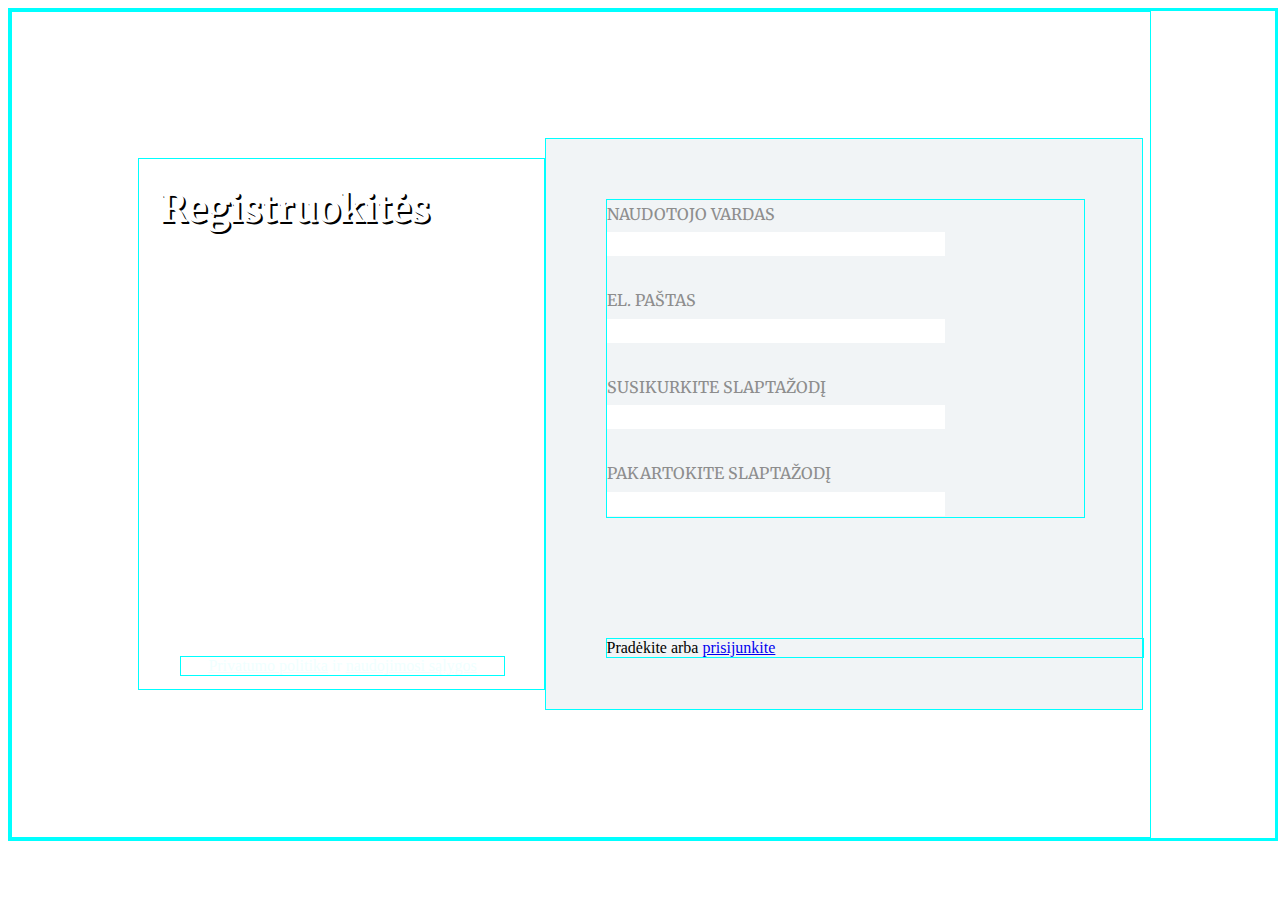
<file: index.html>
<!DOCTYPE html>
<html lang="en">
<head>
    <meta charset="UTF-8">
    <meta http-equiv="X-UA-Compatible" content="IE=edge">
    <meta name="viewport" content="width=device-width, initial-scale=1.0">
    <title>Registracijos forma</title>
    <link rel="stylesheet" href="./css files/style1.css">
</head>
<body>
    <main class="background">
        <div class="eilute">
            <div class="kairysis-stulpelis">
                <h1 class="registruokites">Registruokitės</h1>
                <p class="privatumas">
                    <a href="">Privatumo politika</a>
                    ir
                    <a href="">naudojimosi sąlygos</a>
                </p>
            </div>
            <div class="desinysis-stulpelis">
                <div class=lentele>
                    <form action="*">
                        <div class="inputfield"
                            <label for="username" >Naudotojo vardas</label>
                            <br>
                            <input type="text" name="userbame" id="">
                        </div>
                        <br>
                        <div class="inputfield"
    <label for="email">El. paštas</label>
                            <br>
                            <input type="email" name="email" id="">
                        </div>
                            <br>
                        <div class="inputfield"
                            <label for="password">Susikurkite slaptažodį</label>
                            <br>
                            <input type="password" name="password" id="">
                        </div>
                            <br>
                        <div class="inputfield"
                            <label  for="password2">Pakartokite slaptažodį</label>
                            <br>
                            <input type="password" name="password2" id="">
                        </div>
                    </form>
                </div>
                <div>
                    <p class="downlabel"><span>Pradėkite</span> arba <a href="./prisijungimas.html">prisijunkite</a>
                    </p>
                </div>
                </div>
            </div>
        </div>
    </main>
</body>
</html>
</file>
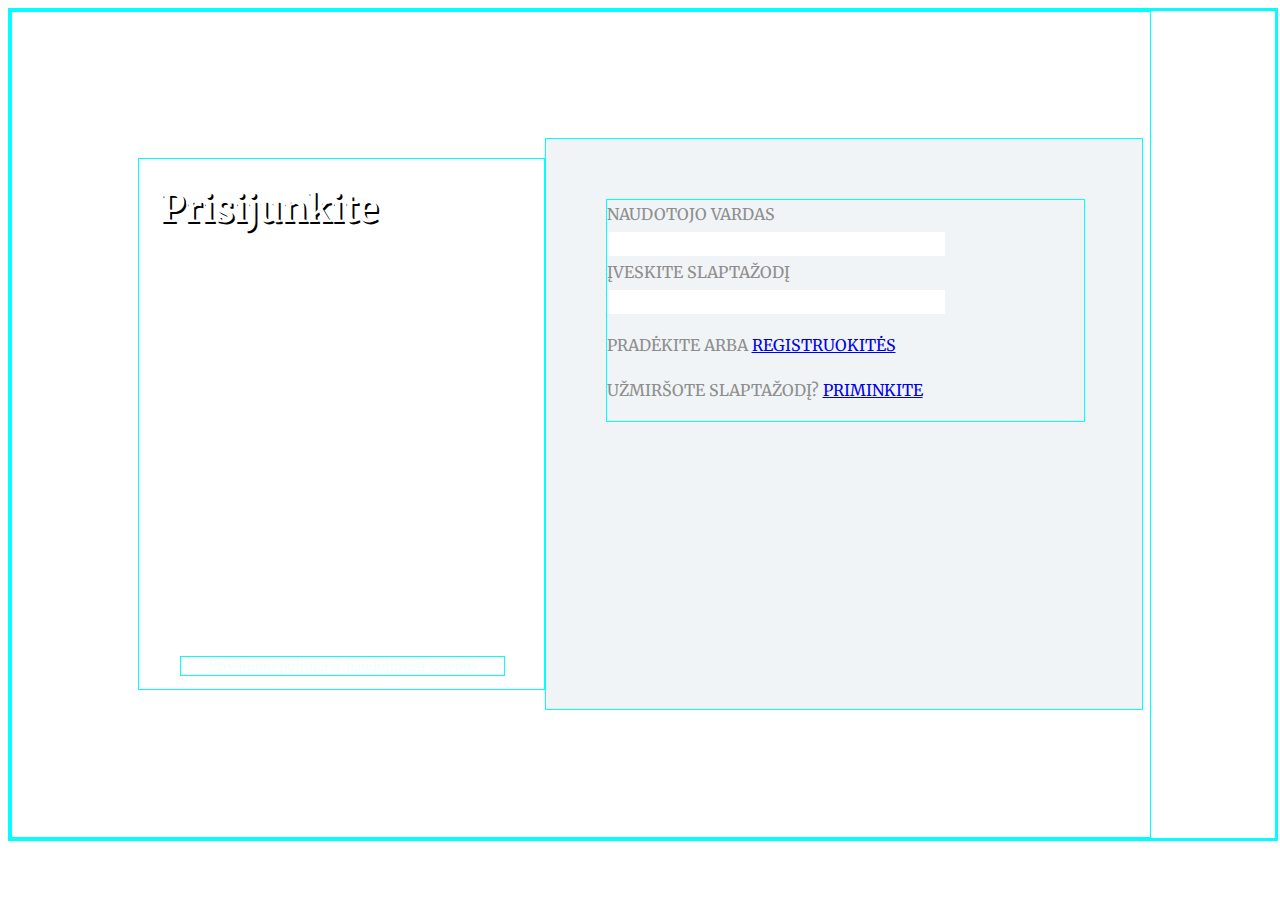
<file: prisijungimas.html>
<!DOCTYPE html>
<html lang="en">
<head>
    <meta charset="UTF-8">
    <meta http-equiv="X-UA-Compatible" content="IE=edge">
    <meta name="viewport" content="width=device-width, initial-scale=1.0">
    <title>Prisijungimo forma</title>
    <link rel="stylesheet" href="./css files/style1.css">
</head>
<body>
    <main class="background">
        <div class="eilute">
            <div class="kairysis-stulpelis">
                <h1 class="registruokites">Prisijunkite</h1>
                <p class="privatumas">
                    <a href="">Privatumo politika</a>
                    ir
                    <a href="">naudojimosi sąlygos</a>
                </p>
            </div>
            <div class="desinysis-stulpelis">
                <div class=lentele>
                <form action="*" class="forma">
                    <label for="username">Naudotojo vardas</label>
                    <br>
                    <input type="text" name="username" id="">
                    <br>
                    <label for="password">Įveskite slaptažodį</label>
                    <br>
                    <input type="password" name="password" id="">
                </form>
                <p class="dlabel"><span>Pradėkite</span> arba <a href="./index.html">registruokitės</a>
                </p>
                <p>Užmiršote slaptažodį?  <a href="./uzmirstas-slp.html">Priminkite</a>
                </p>
                </div>
            </div>
        </div>
    </main>
</body>
</html>
</file>
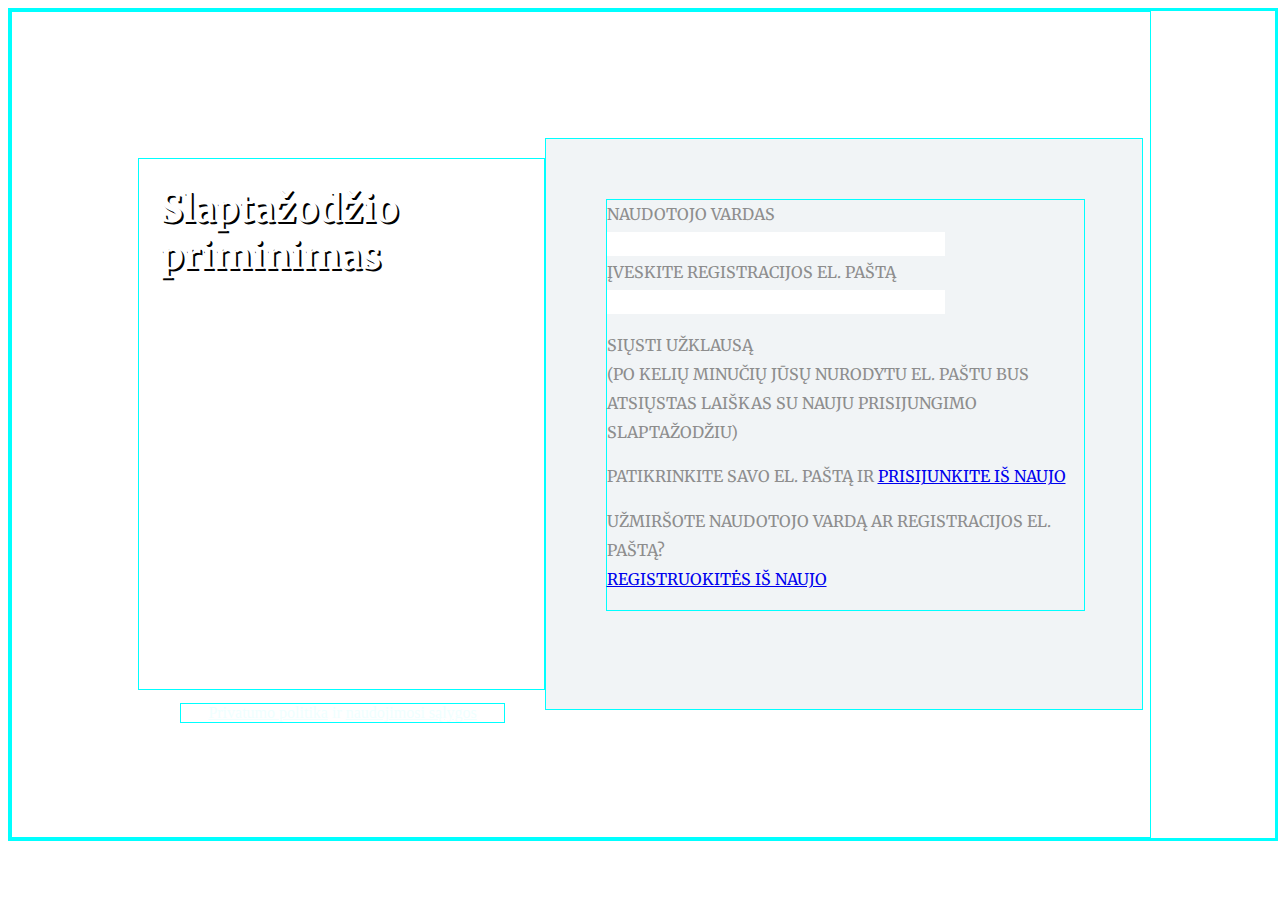
<file: uzmirstas-slp.html>
<!DOCTYPE html>
<html lang="en">
<head>
    <meta charset="UTF-8">
    <meta http-equiv="X-UA-Compatible" content="IE=edge">
    <meta name="viewport" content="width=device-width, initial-scale=1.0">
    <title>Užmiršto slaptažodžio forma</title>
    <link rel="stylesheet" href="./css files/style1.css">
</head>
<body>
        <main class="background">
            <div class="eilute">
                <div class="kairysis-stulpelis">
                    <h1 class="registruokites">Slaptažodžio priminimas</h1>
                    <p class="privatumas">
                        <a href="">Privatumo politika</a>
                        ir
                        <a href="">naudojimosi sąlygos</a>
                    </p>
                </div>
                <div class="desinysis-stulpelis">
                    <div class=lentele>
                    <form action="*" class="forma">
                        <label for="username">Naudotojo vardas</label>
                        <br>
                        <input type="text" name="username" id="">
                        <br>
                        <label for="email">Įveskite registracijos el. paštą</label>
                        <br>
                        <input type="email" name="email" id="">
                    </form>
                    <p><span>Siųsti užklausą</span>
                        <br>
                        (po kelių minučių jūsų nurodytu el. paštu bus atsiųstas laiškas su nauju prisijungimo  slaptažodžiu)</p>
                    <p>Patikrinkite savo el. paštą ir <a href="./prisijungimas.html"> Prisijunkite iš naujo</a>
                    </p>
                    <p>Užmiršote naudotojo vardą ar registracijos el. paštą?
                        <br> 
                        <a href="./index.html">Registruokitės iš naujo</a>
                    </p>
                    </div>
                </div>
            </div>
        </main>
</body>
</html>
</file>
<file: css files/style1.css>
@import url("https://fonts.googleapis.com/css2?family=Merriweather&display=swap");
.background {
  display: block;
  border: 3px cyan solid;
  width: 100%;
  background-image: url(https://upload.wikimedia.org/wikipedia/commons/5/53/Fitz_Roy_1.jpg);
  background-repeat: no-repeat;
  background-position: top;
  width: 100%;
  height: auto;
}
.eilute {
  display: block;
  border: 1px cyan solid;
  width: 80%;
  vertical-align: middle;
  padding-left: 10%;
  padding-top: 10%;
  padding-bottom: 10%;
}
.kairysis-stulpelis {
  display: inline-block;
  background-image: url(https://upload.wikimedia.org/wikipedia/commons/5/53/Fitz_Roy_1.jpg);
  background-size: 100%, auto;
  border: 1px cyan solid;
  width: 40%;
  height: 530px;
  float: left;
  margin-top: 20px;
  margin-bottom: 20px;
}
.registruokites {
  font-family: "Merriweather", serif;
  font-size: 38px;
  color: white;
  text-shadow: 2px 2px black;
  margin-left: 5%;
  -webkit-hyphens: auto;
  -ms-hyphens: auto;
  hyphens: auto;
}
.privatumas {
  display: inline-block;
  border: 1px cyan solid;
  width: 80%;
  vertical-align: -400px;
  margin-left: 10%;
  margin-right: 10%;
  text-align: center;
  color: azure;
  font-size: 16px;
}
.privatumas > a {
  color: azure;
}
.desinysis-stulpelis {
  display: inline-block;
  border: 1px cyan solid;
  width: 59%;
  height: 570px;
  background-color: rgb(241, 244, 246);
}
.lentele {
  display: block;
  border: 1px cyan solid;
  width: 80%;
  margin-top: 10%;
  margin-left: 10%;
  font-family: "Merriweather", serif;
  font-size: 16px;
  text-transform: uppercase;
  color: rgb(141, 141, 141);
  line-height: 1.8;
}
input {
  border: none;
  width: 70%;
  height: 22px;
}
.downlabel {
  display: block;
  border: 1px cyan solid;
  width: 90%;
  font-size: 16px;
  margin-top: 120px;
  margin-left: 10%;
}
</file>
